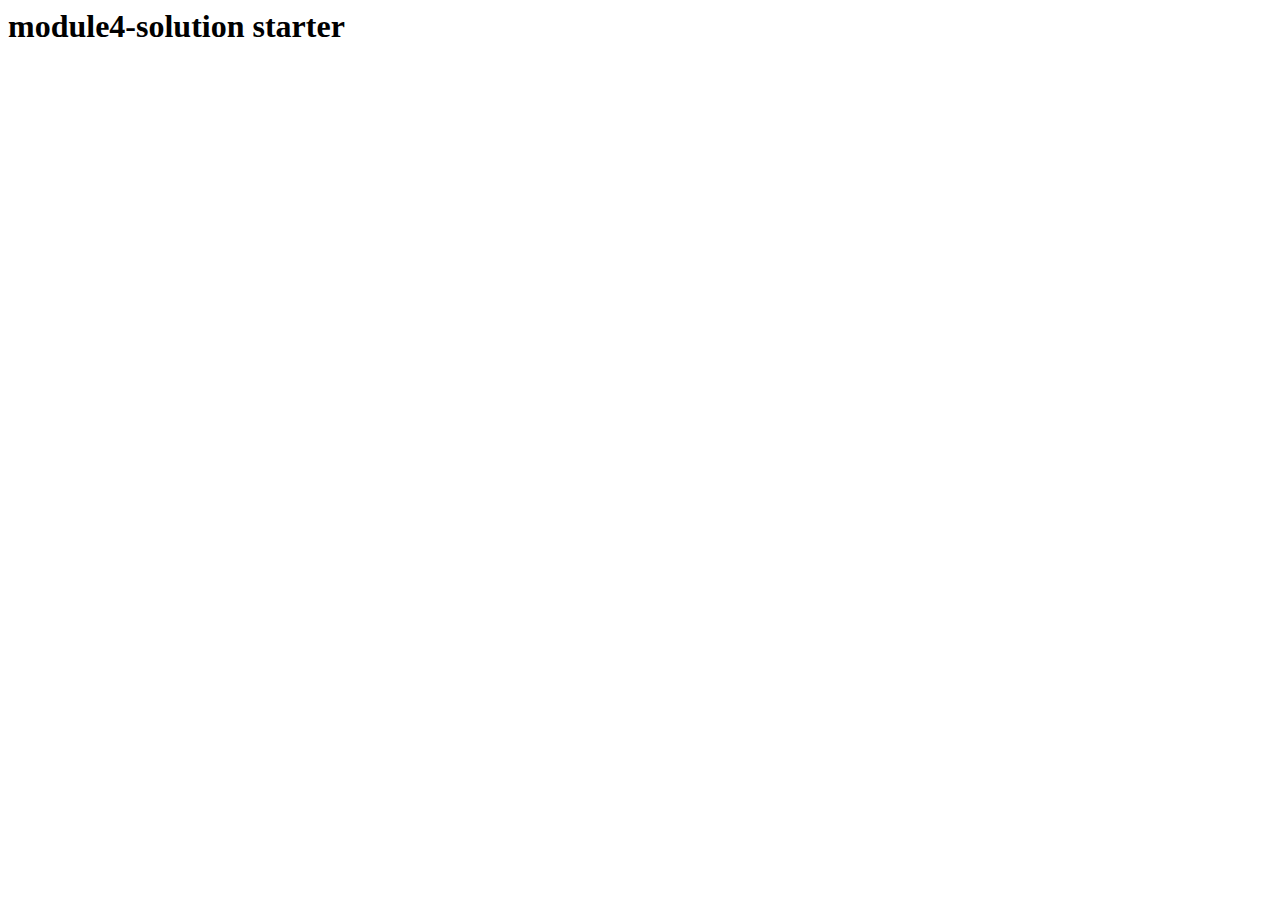
<file: Module-4-solution/index.html>
<! DOCTYPE html>
<html lang="en">
    <head>
        <meta charset="utf-8">
        <meta name="description" content="">
        <title>mod4-solution starter</title>
        <script src="JS/speakgoodbye.js"></script>
        <script src="JS/speakhello.js"></script>
        <script src="JS/script.js"></script>
    </head>
    <body>
        <h1> module4-solution starter</h1>
    </body>
</html>
</file>
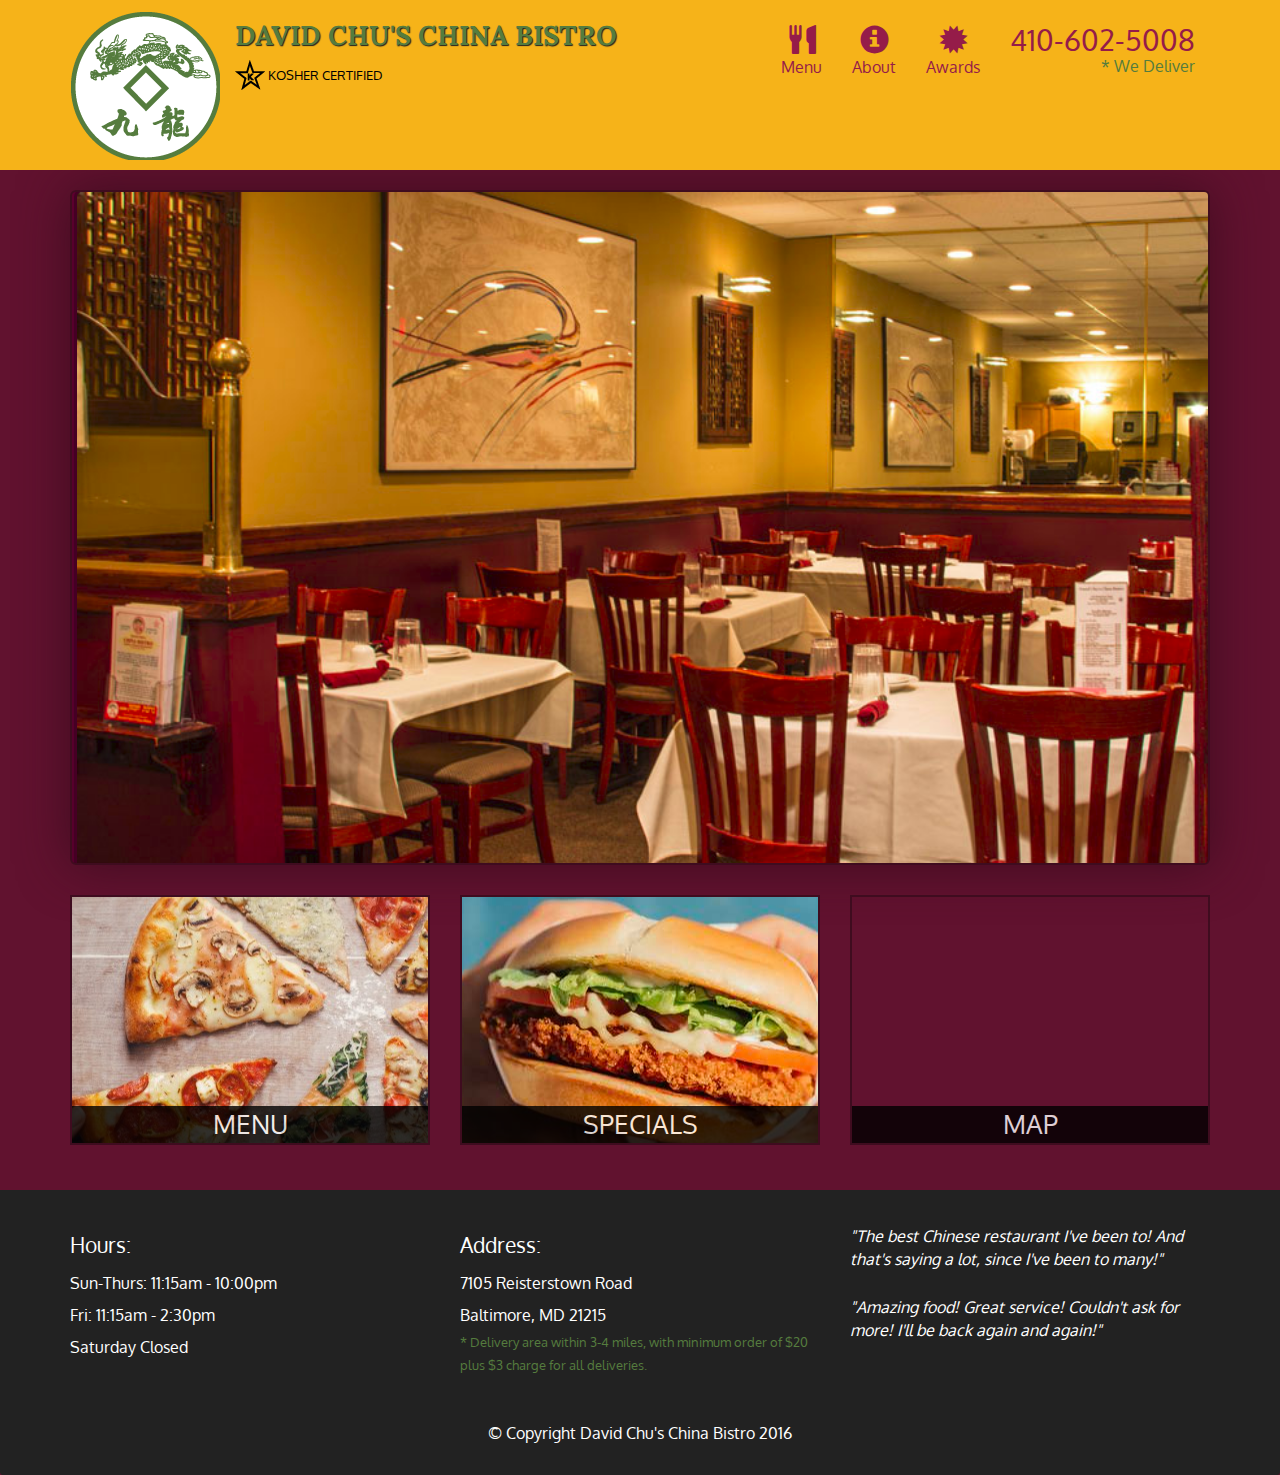
<file: Module5-solutionn/index.html>
<!doctype html>
<html lang="en">
  <head>
    <meta charset="utf-8">
    <meta http-equiv="X-UA-Compatible" content="IE=edge">
    <meta name="viewport" content="width=device-width, initial-scale=1">
    <title>David Chu's China Bistro</title>
    <link rel="stylesheet" href="bootstrap-3.4.1-dist/css/bootstrap.min.css">
    <link rel="stylesheet" href="Css/style.css">
    <link href='https://fonts.googleapis.com/css?family=Oxygen:400,300,700' rel='stylesheet' type='text/css'>
    <link href='https://fonts.googleapis.com/css?family=Lora' rel='stylesheet' type='text/css'>
  </head>
<body>
  <header>
    <nav id="header-nav" class="navbar navbar-default">
      <div class="container">
        <div class="navbar-header">
          <a href="index.html" class="pull-left visible-md visible-lg">
            <div id="logo-img" alt="Logo image"></div>
          </a>

          <div class="navbar-brand">
            <a href="index.html"><h1>David Chu's China Bistro</h1></a>
            <p>
              <img src="images/star-k-logo.png" alt="Kosher certification">
              <span>Kosher Certified</span>
            </p>
          </div>

          <button id="navbarToggle" type="button" class="navbar-toggle collapsed" data-toggle="collapse" data-target="#collapsable-nav" aria-expanded="false">
            <span class="sr-only">Toggle navigation</span>
            <span class="icon-bar"></span>
            <span class="icon-bar"></span>
            <span class="icon-bar"></span>
          </button>
        </div>
        
        <div id="collapsable-nav" class="collapse navbar-collapse">
           <ul id="nav-list" class="nav navbar-nav navbar-right">
            <li id="navHomeButton" class="visible-xs active">
              <a href="index.html">
                <span class="glyphicon glyphicon-home"></span> Home</a>
            </li>
            <li id="navMenuButton">
              <a href="#" onclick="$dc.loadMenuCategories();">
                <span class="glyphicon glyphicon-cutlery"></span><br class="hidden-xs"> Menu</a>
            </li>
            <li>
              <a href="#">
                <span class="glyphicon glyphicon-info-sign"></span><br class="hidden-xs"> About</a>
            </li>
            <li>
              <a href="#">
                <span class="glyphicon glyphicon-certificate"></span><br class="hidden-xs"> Awards</a>
            </li>
            <li id="phone" class="hidden-xs">
              <a href="tel:410-602-5008">
                <span>410-602-5008</span></a><div>* We Deliver</div>
            </li>
          </ul><!-- #nav-list -->
        </div><!-- .collapse .navbar-collapse -->
      </div><!-- .container -->
    </nav><!-- #header-nav -->
  </header>

  <div id="call-btn" class="visible-xs">
    <a class="btn" href="tel:410-602-5008">
    <span class="glyphicon glyphicon-earphone"></span>
    410-602-5008
    </a>
  </div>
  <div id="xs-deliver" class="text-center visible-xs">* We Deliver</div>

  <div id="main-content" class="container"></div>

  <footer class="panel-footer">
    <div class="container">
      <div class="row">
        <section id="hours" class="col-sm-4">
          <span>Hours:</span><br>
          Sun-Thurs: 11:15am - 10:00pm<br>
          Fri: 11:15am - 2:30pm<br>
          Saturday Closed
          <hr class="visible-xs">
        </section>
        <section id="address" class="col-sm-4">
          <span>Address:</span><br>
          7105 Reisterstown Road<br>
          Baltimore, MD 21215
          <p>* Delivery area within 3-4 miles, with minimum order of $20 plus $3 charge for all deliveries.</p>
          <hr class="visible-xs">
        </section>
        <section id="testimonials" class="col-sm-4">
          <p>"The best Chinese restaurant I've been to! And that's saying a lot, since I've been to many!"</p>
          <p>"Amazing food! Great service! Couldn't ask for more! I'll be back again and again!"</p>
        </section>
      </div>
      <div class="text-center">&copy; Copyright David Chu's China Bistro 2016</div>
    </div>
  </footer>

  <!-- jQuery (Bootstrap JS plugins depend on it) -->
  <script src="Css/jqurey.js"></script>
  <script src="bootstrap-3.4.1-dist/js/bootstrap.min.js"></script>
  <script src="JS/ajax-utils.js"></script>
  <script src="JS/scriptt.js"></script>
</body>
</html>
</file>
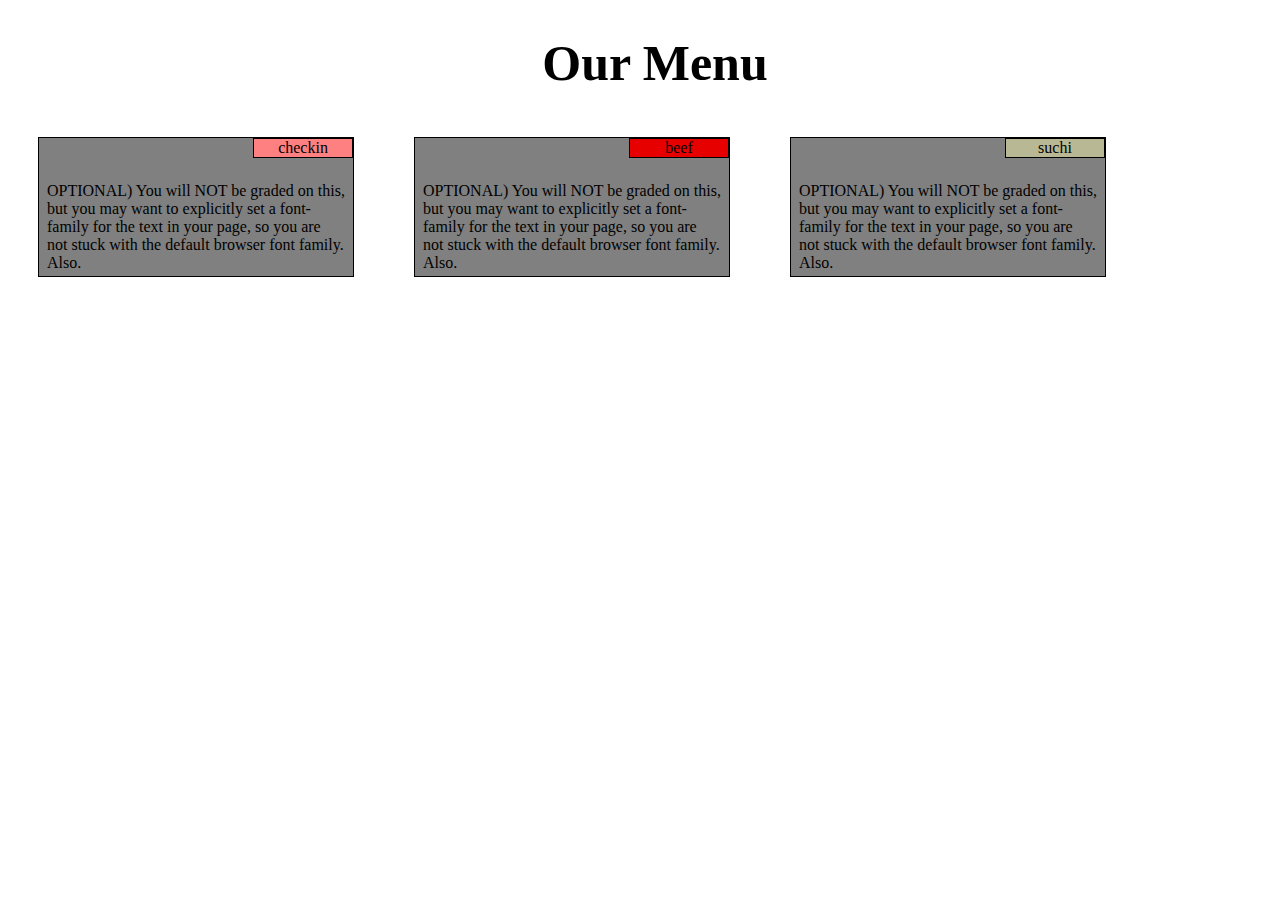
<file: first assigment.html>
<!DOCTYPE html>
<html>
    <head>
        <meta  http-equiv="content-type" charset="utf-8">
        <meta name="description" content="">
      <meta name="viewport" content="width=device-width, initial-scale=1.0">
 <style>
*
{
    box-sizing: border-box;
}
h1
{
    margin-bottom: 15px;
    text-align: center;
    font-size: 50px;
    margin-left: 30px;
}
p
{
   position: relative;
    top:20px;
}
.row > div
{
    position: relative;
    border: 1px solid black;
    background-color: grey;
    margin-right: auto;
    margin-left: auto;
    margin: 30px;
    padding: 8px;
    
}
    .s, .r, .m
{
    position: absolute;
    top: 0;
    right: 0;
    background-color:#ff8080;
    border: 1px solid black;
    text-align: center;
    width: 100px;
    
}
.r
{
    background-color: #e60000;
}
.m
{
    background-color: #b8b894;
}
@media (min-width: 1200px)
{
    .col-lg-1,.col-lg-2,.col-lg-3,.col-lg-4,.col-lg-5,.col-lg-6,.col-lg-7,.col-lg-8,.col-lg-9,.col-lg-10,.col-lg-11,.col-lg-12
    {
        float: left;
    }
    .col-lg-1
    {
        width: 8.33%;
    }
    .col-lg-2
    {
        width: 16.66%;
    }
    .col-lg-3
    {
        width: 25%;
    }
    .col-lg-4
    {
        width: 33%;
    }
    .col-lg-5
    {
        width: 41.66%;
    }
    .col-lg-6
    {
        width: 50%;
    }
    .col-lg-7
    {
        width: 58.33%;
    }
    .col-lg-8
    {
        width: 66.66%;
    }
    .col-lg-9
    {
        width: 74.99%;
    }
    .col-lg-10
    {
        width: 83.33%;
    }
    .col-lg-11
    {
        width: 91.66%;
    }
    .col-lg-12
    {
        width: 100%;
    }
}
@media (min-width: 750px) and (max-width: 1199px)
{
    .col-md-1,.col-md-2,.col-md-3,.col-md-4,.col-md-5,.col-md-6,.col-md-7,.col-md-8,.col-md-9,.col-md-10,.col-md-11,.col-md-12
    {
        float: left;
    }
     .col-md-1
    {
        width: 8.33%;
    }
    .col-md-2
    {
        width: 16.66%;
    }
    .col-md-3
    {
        width: 25%;
    }
    .col-md-4
    {
        width: 33%;
    }
    .col-md-5
    {
        width: 41.66%;
    }
    .col-md-6
    {
        width: 50%;
    }
    .col-md-7
    {
        width: 58.33%;
    }
    .col-md-8
    {
        width: 66.66%;
    }
    .col-md-9
    {
        width: 74.99%;
    }
    .col-md-10
    {
        width: 83.33%;
    }
    .col-md-11
    {
        width: 91.66%;
    }
    .col-md-12
    {
        width: 100%;
    }
}
 </style>
        
    </head>
    <body>
         <h1> Our Menu</h1>         
        <div class="row">
            <div class="col-lg-3 col-md-5"> <div class="s">checkin</div>
                    <p> OPTIONAL) You will NOT be graded on this, but you may want to explicitly set a font-family for the text in your page, so you are not stuck with the default browser font family. Also.</p>  </div>
            <div class="col-lg-3 col-md-5"> <div class="r">beef</div>
                    <p> OPTIONAL) You will NOT be graded on this, but you may want to explicitly set a font-family for the text in your page, so you are not stuck with the default browser font family. Also.</p>  </div>
            <div class="col-lg-3 col-md-11"> <div class="m">suchi</div>
                    <p> OPTIONAL) You will NOT be graded on this, but you may want to explicitly set a font-family for the text in your page, so you are not stuck with the default browser font family. Also.</p>  </div>
        </div>
    </body>
</html>
</file>
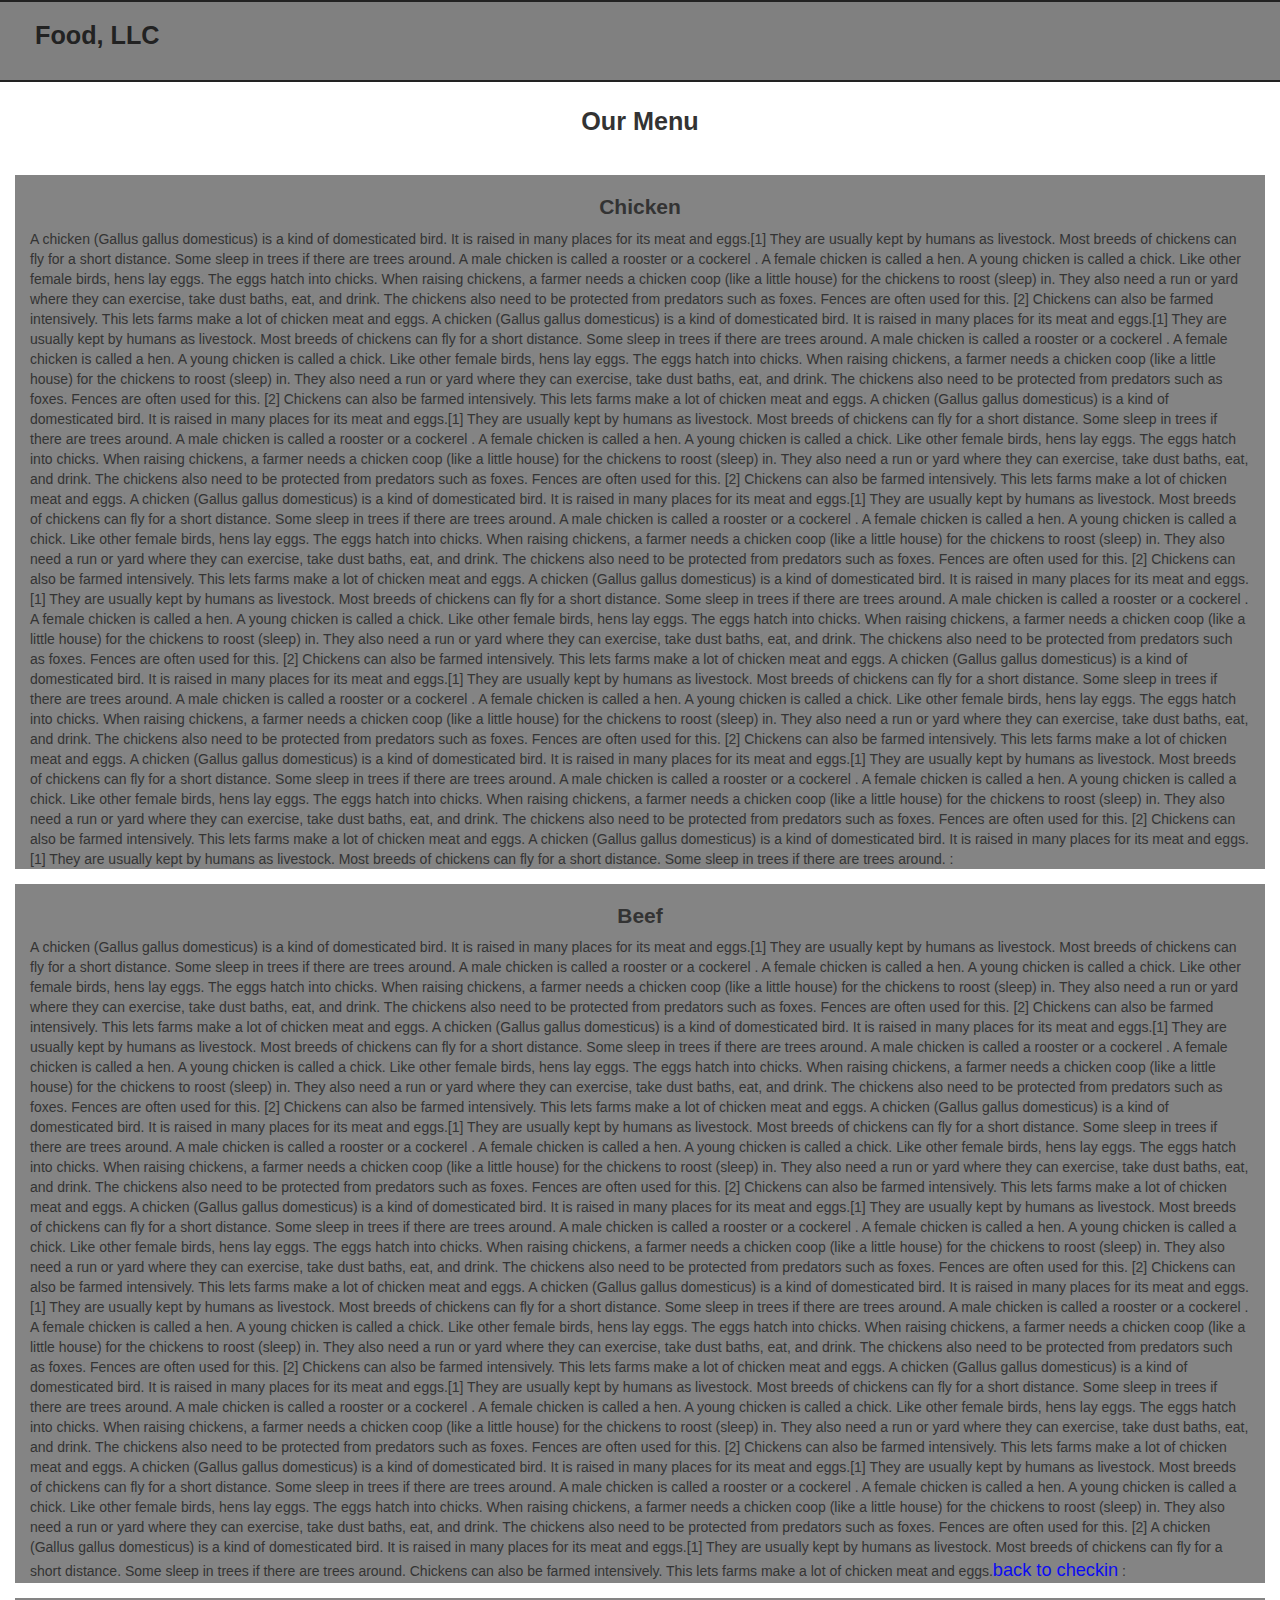
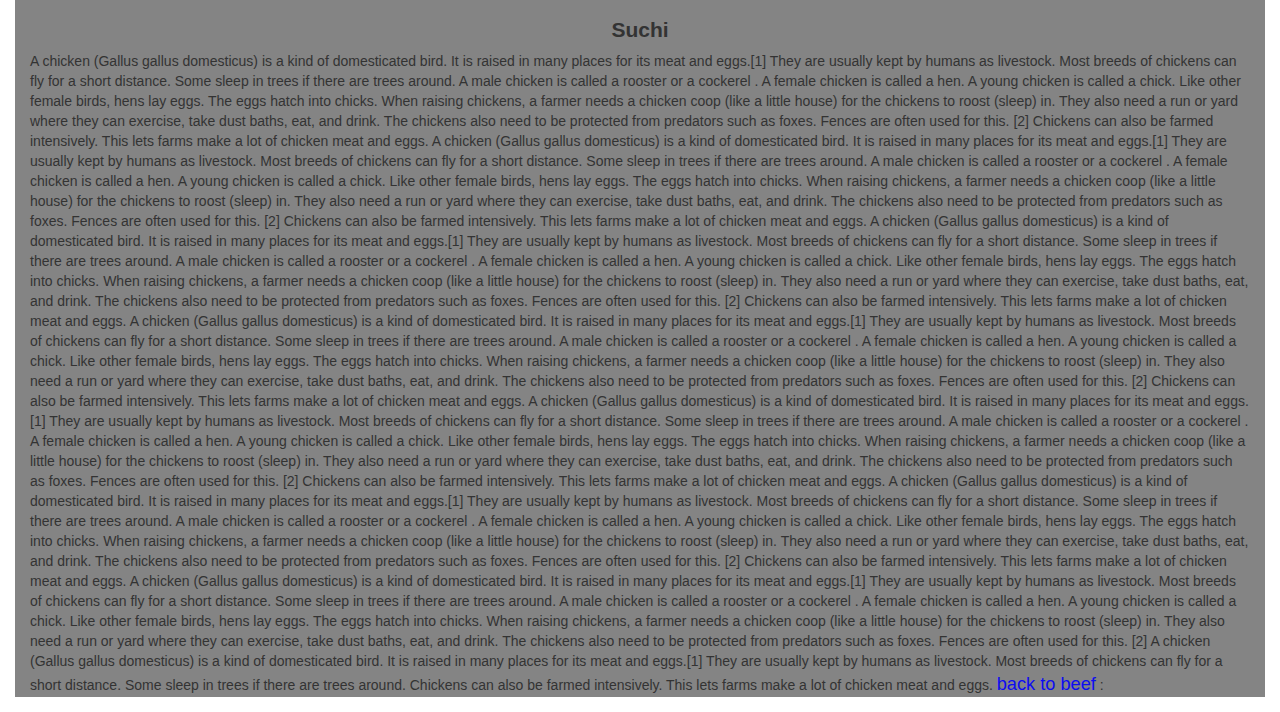
<file: Module3-solution/foodmeun.html>
<! DOCTYPE html>
<html lang="en">
    <head>
         <meta charset="utf-8">
        <meta http-equiv="X-UA-Compatible" content="IE=edge">
        <meta name="description" content="">
        <meta name="viewport" content="width=device-width, initial-scale=1.0">
        <link rel="stylesheet" href="bootstrap-3.4.1-dist/css/bootstrap.min.css">
        <link rel="stylesheet" href="Css/foodmenu.css">
        <script src="Css/jqurey.js"></script>
        <script src="bootstrap-3.4.1-dist/js/bootstrap.min.js"></script>
        <title>Food Menu</title>
    </head>
    <body>
        <header>
            <nav class="navbar navbar-default" id="nav-header">
                <div class="container-fluid">
                    <div class="navbar-header">
                        <a href="foodmeun.html">
                             <h1 id="com-name"> Food, LLC</h1>
                        </a>
                        <button type="button" class="navbar-toggle collapsed" data-toggle="collapse" data-target="#collapsable-nav" aria-expanded="false">
                            <span class="sr-only">toogle navigation</span>
                            <span class="icon-bar"></span>
                            <span class="icon-bar"></span>
                            <span class="icon-bar"></span>
                        </button>
                    </div>
                    <div id="collapsable-nav" class="collapse navbar-collapse">
                        <ul id="nav-list" class="nav navbar-nav navbar-right">
                            <li class="visible-xs">
                                <a href="#checkin">  Chicken </a> 
                            </li>
                            <li class="visible-xs">
                                <a href="#beef"> Beef </a>
                            </li>
                            <li class="visible-xs">
                                <a href="#suchi"> Suchi</a>
                            </li>
                        </ul>
                    </div>
                </div>
            </nav>
        </header>
               <div class="container-fluid">
           <h1 class="text-center" id="our-menu">our menu</h1>
           <div class="col-lg-12" id="checkin">
                <h1 class="text-center" id="check">Chicken</h1>
               A chicken (Gallus gallus domesticus) is a kind of domesticated bird. It is raised in many places for its meat and eggs.[1] They are usually kept by humans as livestock. Most breeds of chickens can fly for a short distance. Some sleep in trees if there are trees around.

A male chicken is called a rooster or a cockerel . A female chicken is called a hen. A young chicken is called a chick. Like other female birds, hens lay eggs. The eggs hatch into chicks.

When raising chickens, a farmer needs a chicken coop (like a little house) for the chickens to roost (sleep) in. They also need a run or yard where they can exercise, take dust baths, eat, and drink. The chickens also need to be protected from predators such as foxes. Fences are often used for this. [2]

Chickens can also be farmed intensively. This lets farms make a lot of chicken meat and eggs.
               A chicken (Gallus gallus domesticus) is a kind of domesticated bird. It is raised in many places for its meat and eggs.[1] They are usually kept by humans as livestock. Most breeds of chickens can fly for a short distance. Some sleep in trees if there are trees around.

A male chicken is called a rooster or a cockerel . A female chicken is called a hen. A young chicken is called a chick. Like other female birds, hens lay eggs. The eggs hatch into chicks.

When raising chickens, a farmer needs a chicken coop (like a little house) for the chickens to roost (sleep) in. They also need a run or yard where they can exercise, take dust baths, eat, and drink. The chickens also need to be protected from predators such as foxes. Fences are often used for this. [2]

Chickens can also be farmed intensively. This lets farms make a lot of chicken meat and eggs.
               A chicken (Gallus gallus domesticus) is a kind of domesticated bird. It is raised in many places for its meat and eggs.[1] They are usually kept by humans as livestock. Most breeds of chickens can fly for a short distance. Some sleep in trees if there are trees around.

A male chicken is called a rooster or a cockerel . A female chicken is called a hen. A young chicken is called a chick. Like other female birds, hens lay eggs. The eggs hatch into chicks.

When raising chickens, a farmer needs a chicken coop (like a little house) for the chickens to roost (sleep) in. They also need a run or yard where they can exercise, take dust baths, eat, and drink. The chickens also need to be protected from predators such as foxes. Fences are often used for this. [2]

Chickens can also be farmed intensively. This lets farms make a lot of chicken meat and eggs.
               A chicken (Gallus gallus domesticus) is a kind of domesticated bird. It is raised in many places for its meat and eggs.[1] They are usually kept by humans as livestock. Most breeds of chickens can fly for a short distance. Some sleep in trees if there are trees around.

A male chicken is called a rooster or a cockerel . A female chicken is called a hen. A young chicken is called a chick. Like other female birds, hens lay eggs. The eggs hatch into chicks.

When raising chickens, a farmer needs a chicken coop (like a little house) for the chickens to roost (sleep) in. They also need a run or yard where they can exercise, take dust baths, eat, and drink. The chickens also need to be protected from predators such as foxes. Fences are often used for this. [2]

Chickens can also be farmed intensively. This lets farms make a lot of chicken meat and eggs.
               A chicken (Gallus gallus domesticus) is a kind of domesticated bird. It is raised in many places for its meat and eggs.[1] They are usually kept by humans as livestock. Most breeds of chickens can fly for a short distance. Some sleep in trees if there are trees around.

A male chicken is called a rooster or a cockerel . A female chicken is called a hen. A young chicken is called a chick. Like other female birds, hens lay eggs. The eggs hatch into chicks.

When raising chickens, a farmer needs a chicken coop (like a little house) for the chickens to roost (sleep) in. They also need a run or yard where they can exercise, take dust baths, eat, and drink. The chickens also need to be protected from predators such as foxes. Fences are often used for this. [2]

Chickens can also be farmed intensively. This lets farms make a lot of chicken meat and eggs.
               A chicken (Gallus gallus domesticus) is a kind of domesticated bird. It is raised in many places for its meat and eggs.[1] They are usually kept by humans as livestock. Most breeds of chickens can fly for a short distance. Some sleep in trees if there are trees around.

A male chicken is called a rooster or a cockerel . A female chicken is called a hen. A young chicken is called a chick. Like other female birds, hens lay eggs. The eggs hatch into chicks.

When raising chickens, a farmer needs a chicken coop (like a little house) for the chickens to roost (sleep) in. They also need a run or yard where they can exercise, take dust baths, eat, and drink. The chickens also need to be protected from predators such as foxes. Fences are often used for this. [2]

Chickens can also be farmed intensively. This lets farms make a lot of chicken meat and eggs.
               A chicken (Gallus gallus domesticus) is a kind of domesticated bird. It is raised in many places for its meat and eggs.[1] They are usually kept by humans as livestock. Most breeds of chickens can fly for a short distance. Some sleep in trees if there are trees around.

A male chicken is called a rooster or a cockerel . A female chicken is called a hen. A young chicken is called a chick. Like other female birds, hens lay eggs. The eggs hatch into chicks.

When raising chickens, a farmer needs a chicken coop (like a little house) for the chickens to roost (sleep) in. They also need a run or yard where they can exercise, take dust baths, eat, and drink. The chickens also need to be protected from predators such as foxes. Fences are often used for this. [2]

Chickens can also be farmed intensively. This lets farms make a lot of chicken meat and eggs.
               A chicken (Gallus gallus domesticus) is a kind of domesticated bird. It is raised in many places for its meat and eggs.[1] They are usually kept by humans as livestock. Most breeds of chickens can fly for a short distance. Some sleep in trees if there are trees around.
          :</div>
        </div>
         <div class="container-fluid">
           <div class="col-lg-12" id="beef">
                <h1 class="text-center" id="bef">Beef</h1>
               A chicken (Gallus gallus domesticus) is a kind of domesticated bird. It is raised in many places for its meat and eggs.[1] They are usually kept by humans as livestock. Most breeds of chickens can fly for a short distance. Some sleep in trees if there are trees around.

A male chicken is called a rooster or a cockerel . A female chicken is called a hen. A young chicken is called a chick. Like other female birds, hens lay eggs. The eggs hatch into chicks.

When raising chickens, a farmer needs a chicken coop (like a little house) for the chickens to roost (sleep) in. They also need a run or yard where they can exercise, take dust baths, eat, and drink. The chickens also need to be protected from predators such as foxes. Fences are often used for this. [2]

Chickens can also be farmed intensively. This lets farms make a lot of chicken meat and eggs.
               A chicken (Gallus gallus domesticus) is a kind of domesticated bird. It is raised in many places for its meat and eggs.[1] They are usually kept by humans as livestock. Most breeds of chickens can fly for a short distance. Some sleep in trees if there are trees around.

A male chicken is called a rooster or a cockerel . A female chicken is called a hen. A young chicken is called a chick. Like other female birds, hens lay eggs. The eggs hatch into chicks.

When raising chickens, a farmer needs a chicken coop (like a little house) for the chickens to roost (sleep) in. They also need a run or yard where they can exercise, take dust baths, eat, and drink. The chickens also need to be protected from predators such as foxes. Fences are often used for this. [2]

Chickens can also be farmed intensively. This lets farms make a lot of chicken meat and eggs.
               A chicken (Gallus gallus domesticus) is a kind of domesticated bird. It is raised in many places for its meat and eggs.[1] They are usually kept by humans as livestock. Most breeds of chickens can fly for a short distance. Some sleep in trees if there are trees around.

A male chicken is called a rooster or a cockerel . A female chicken is called a hen. A young chicken is called a chick. Like other female birds, hens lay eggs. The eggs hatch into chicks.

When raising chickens, a farmer needs a chicken coop (like a little house) for the chickens to roost (sleep) in. They also need a run or yard where they can exercise, take dust baths, eat, and drink. The chickens also need to be protected from predators such as foxes. Fences are often used for this. [2]

Chickens can also be farmed intensively. This lets farms make a lot of chicken meat and eggs.
               A chicken (Gallus gallus domesticus) is a kind of domesticated bird. It is raised in many places for its meat and eggs.[1] They are usually kept by humans as livestock. Most breeds of chickens can fly for a short distance. Some sleep in trees if there are trees around.

A male chicken is called a rooster or a cockerel . A female chicken is called a hen. A young chicken is called a chick. Like other female birds, hens lay eggs. The eggs hatch into chicks.

When raising chickens, a farmer needs a chicken coop (like a little house) for the chickens to roost (sleep) in. They also need a run or yard where they can exercise, take dust baths, eat, and drink. The chickens also need to be protected from predators such as foxes. Fences are often used for this. [2]

Chickens can also be farmed intensively. This lets farms make a lot of chicken meat and eggs.
               A chicken (Gallus gallus domesticus) is a kind of domesticated bird. It is raised in many places for its meat and eggs.[1] They are usually kept by humans as livestock. Most breeds of chickens can fly for a short distance. Some sleep in trees if there are trees around.

A male chicken is called a rooster or a cockerel . A female chicken is called a hen. A young chicken is called a chick. Like other female birds, hens lay eggs. The eggs hatch into chicks.

When raising chickens, a farmer needs a chicken coop (like a little house) for the chickens to roost (sleep) in. They also need a run or yard where they can exercise, take dust baths, eat, and drink. The chickens also need to be protected from predators such as foxes. Fences are often used for this. [2]

Chickens can also be farmed intensively. This lets farms make a lot of chicken meat and eggs.
               A chicken (Gallus gallus domesticus) is a kind of domesticated bird. It is raised in many places for its meat and eggs.[1] They are usually kept by humans as livestock. Most breeds of chickens can fly for a short distance. Some sleep in trees if there are trees around.

A male chicken is called a rooster or a cockerel . A female chicken is called a hen. A young chicken is called a chick. Like other female birds, hens lay eggs. The eggs hatch into chicks.

When raising chickens, a farmer needs a chicken coop (like a little house) for the chickens to roost (sleep) in. They also need a run or yard where they can exercise, take dust baths, eat, and drink. The chickens also need to be protected from predators such as foxes. Fences are often used for this. [2]

Chickens can also be farmed intensively. This lets farms make a lot of chicken meat and eggs.
               A chicken (Gallus gallus domesticus) is a kind of domesticated bird. It is raised in many places for its meat and eggs.[1] They are usually kept by humans as livestock. Most breeds of chickens can fly for a short distance. Some sleep in trees if there are trees around.

A male chicken is called a rooster or a cockerel . A female chicken is called a hen. A young chicken is called a chick. Like other female birds, hens lay eggs. The eggs hatch into chicks.

When raising chickens, a farmer needs a chicken coop (like a little house) for the chickens to roost (sleep) in. They also need a run or yard where they can exercise, take dust baths, eat, and drink. The chickens also need to be protected from predators such as foxes. Fences are often used for this. [2]
               A chicken (Gallus gallus domesticus) is a kind of domesticated bird. It is raised in many places for its meat and eggs.[1] They are usually kept by humans as livestock. Most breeds of chickens can fly for a short distance. Some sleep in trees if there are trees around.

Chickens can also be farmed intensively. This lets farms make a lot of chicken meat and eggs.<a href="#checkin" id="bl">back to checkin</a>
           :</div>
        </div>
         <div class="container-fluid">
           <div class="col-lg-12" id="suchi">
                <h1 class="text-center" id="such">Suchi</h1>
               A chicken (Gallus gallus domesticus) is a kind of domesticated bird. It is raised in many places for its meat and eggs.[1] They are usually kept by humans as livestock. Most breeds of chickens can fly for a short distance. Some sleep in trees if there are trees around.

A male chicken is called a rooster or a cockerel . A female chicken is called a hen. A young chicken is called a chick. Like other female birds, hens lay eggs. The eggs hatch into chicks.

When raising chickens, a farmer needs a chicken coop (like a little house) for the chickens to roost (sleep) in. They also need a run or yard where they can exercise, take dust baths, eat, and drink. The chickens also need to be protected from predators such as foxes. Fences are often used for this. [2]

Chickens can also be farmed intensively. This lets farms make a lot of chicken meat and eggs.
               A chicken (Gallus gallus domesticus) is a kind of domesticated bird. It is raised in many places for its meat and eggs.[1] They are usually kept by humans as livestock. Most breeds of chickens can fly for a short distance. Some sleep in trees if there are trees around.

A male chicken is called a rooster or a cockerel . A female chicken is called a hen. A young chicken is called a chick. Like other female birds, hens lay eggs. The eggs hatch into chicks.

When raising chickens, a farmer needs a chicken coop (like a little house) for the chickens to roost (sleep) in. They also need a run or yard where they can exercise, take dust baths, eat, and drink. The chickens also need to be protected from predators such as foxes. Fences are often used for this. [2]

Chickens can also be farmed intensively. This lets farms make a lot of chicken meat and eggs.
               A chicken (Gallus gallus domesticus) is a kind of domesticated bird. It is raised in many places for its meat and eggs.[1] They are usually kept by humans as livestock. Most breeds of chickens can fly for a short distance. Some sleep in trees if there are trees around.

A male chicken is called a rooster or a cockerel . A female chicken is called a hen. A young chicken is called a chick. Like other female birds, hens lay eggs. The eggs hatch into chicks.

When raising chickens, a farmer needs a chicken coop (like a little house) for the chickens to roost (sleep) in. They also need a run or yard where they can exercise, take dust baths, eat, and drink. The chickens also need to be protected from predators such as foxes. Fences are often used for this. [2]

Chickens can also be farmed intensively. This lets farms make a lot of chicken meat and eggs.
               A chicken (Gallus gallus domesticus) is a kind of domesticated bird. It is raised in many places for its meat and eggs.[1] They are usually kept by humans as livestock. Most breeds of chickens can fly for a short distance. Some sleep in trees if there are trees around.

A male chicken is called a rooster or a cockerel . A female chicken is called a hen. A young chicken is called a chick. Like other female birds, hens lay eggs. The eggs hatch into chicks.

When raising chickens, a farmer needs a chicken coop (like a little house) for the chickens to roost (sleep) in. They also need a run or yard where they can exercise, take dust baths, eat, and drink. The chickens also need to be protected from predators such as foxes. Fences are often used for this. [2]

Chickens can also be farmed intensively. This lets farms make a lot of chicken meat and eggs.
               A chicken (Gallus gallus domesticus) is a kind of domesticated bird. It is raised in many places for its meat and eggs.[1] They are usually kept by humans as livestock. Most breeds of chickens can fly for a short distance. Some sleep in trees if there are trees around.

A male chicken is called a rooster or a cockerel . A female chicken is called a hen. A young chicken is called a chick. Like other female birds, hens lay eggs. The eggs hatch into chicks.

When raising chickens, a farmer needs a chicken coop (like a little house) for the chickens to roost (sleep) in. They also need a run or yard where they can exercise, take dust baths, eat, and drink. The chickens also need to be protected from predators such as foxes. Fences are often used for this. [2]

Chickens can also be farmed intensively. This lets farms make a lot of chicken meat and eggs.
               A chicken (Gallus gallus domesticus) is a kind of domesticated bird. It is raised in many places for its meat and eggs.[1] They are usually kept by humans as livestock. Most breeds of chickens can fly for a short distance. Some sleep in trees if there are trees around.

A male chicken is called a rooster or a cockerel . A female chicken is called a hen. A young chicken is called a chick. Like other female birds, hens lay eggs. The eggs hatch into chicks.

When raising chickens, a farmer needs a chicken coop (like a little house) for the chickens to roost (sleep) in. They also need a run or yard where they can exercise, take dust baths, eat, and drink. The chickens also need to be protected from predators such as foxes. Fences are often used for this. [2]

Chickens can also be farmed intensively. This lets farms make a lot of chicken meat and eggs.
               A chicken (Gallus gallus domesticus) is a kind of domesticated bird. It is raised in many places for its meat and eggs.[1] They are usually kept by humans as livestock. Most breeds of chickens can fly for a short distance. Some sleep in trees if there are trees around.

A male chicken is called a rooster or a cockerel . A female chicken is called a hen. A young chicken is called a chick. Like other female birds, hens lay eggs. The eggs hatch into chicks.

When raising chickens, a farmer needs a chicken coop (like a little house) for the chickens to roost (sleep) in. They also need a run or yard where they can exercise, take dust baths, eat, and drink. The chickens also need to be protected from predators such as foxes. Fences are often used for this. [2]
               A chicken (Gallus gallus domesticus) is a kind of domesticated bird. It is raised in many places for its meat and eggs.[1] They are usually kept by humans as livestock. Most breeds of chickens can fly for a short distance. Some sleep in trees if there are trees around.

Chickens can also be farmed intensively. This lets farms make a lot of chicken meat and eggs. <a href="#beef" id="b"> back to beef</a>
               
              :</div>
        </div>
    </body>
</html>
</file>
<file: Module5-solutionn/Css/style.css>
body {
  font-size: 16px;
  color: #fff;
  background-color: #61122f;
  font-family: 'Oxygen', sans-serif;
}

/** HEADER **/
#header-nav {
  background-color: #f6b319;
  border-radius: 0;
  border: 0;
}

#logo-img {
  background: url('../images/19822_1.png') no-repeat;
  width: 150px;
  height: 150px;
  margin: 10px 15px 10px 0;
}

.navbar-brand {
  padding-top: 25px;
}
.navbar-brand h1 { /* Restaurant name */
  font-family: 'Lora', serif;
  color: #557c3e;
  font-size: 1.5em;
  text-transform: uppercase;
  font-weight: bold;
  text-shadow: 1px 1px 1px #222;
  margin-top: 0;
  margin-bottom: 0;
  line-height: .75;
}
.navbar-brand a:hover, .navbar-brand a:focus {
  text-decoration: none;
}
.navbar-brand p { /* Kosher cert */
  color: #000;
  text-transform: uppercase;
  font-size: .7em;
  margin-top: 15px;
}
.navbar-brand p span { /* Star-K */
  vertical-align: middle;
}

#nav-list {
  margin-top: 10px;
}
#nav-list a {
  color: #951C49;
  text-align: center;
}
#nav-list a:hover {
  background: #E7E7E7;
}
#nav-list a span {
  font-size: 1.8em;
}

#phone {
  margin-top: 5px;
}
#phone a { /* Phone number */
  text-align: right;
  padding-bottom: 0;
}
#phone div { /* We Deliver */
  color: #557c3e;
  text-align: right;
  padding-right: 15px;
}

.navbar-header button.navbar-toggle, .navbar-header .icon-bar {
  border: 1px solid #61122f;
}
.navbar-header button.navbar-toggle {
  clear: both;
  margin-top: -30px;
}
/* END HEADER */

/* FOOTER */
.panel-footer {
  margin-top: 30px;
  padding-top: 35px;
  padding-bottom: 30px;
  background-color: #222;
  border-top: 0;
}
.panel-footer div.row {
  margin-bottom: 35px;
}
#hours, #address {
  line-height: 2;
}
#hours > span, #address > span {
  font-size: 1.3em;
}
#address p {
  color: #557c3e;
  font-size: .8em;
  line-height: 1.8;
}
#testimonials {
  font-style: italic;
}
#testimonials p:nth-child(2) {
  margin-top: 25px;
}
/* END FOOTER */



/* HOME PAGE */
.container .jumbotron {
  box-shadow: 0 0 50px #3F0C1F;
  border: 2px solid #3F0C1F;
}

#menu-tile, #specials-tile, #map-tile {
  height: 250px;
  width: 100%;
  margin-bottom: 15px;
  position: relative;
  border: 2px solid #3F0C1F;
  overflow: hidden;
}
#menu-tile:hover, #specials-tile:hover, #map-tile:hover {
  box-shadow: 0 1px 5px 1px #cccccc;
}
#menu-tile {
  background: url('../images/AN138-Pizza-732x549-Thumb.jpg') no-repeat;
  background-position: center;
}
#specials-tile {
  background: url('../images/tmg-article_default_mobile.jpg') no-repeat;
  background-position: center;
}
#menu-tile span, #specials-tile span, #map-tile span {
  position: absolute;
  bottom: 0;
  right: 0;
  width: 100%;
  text-align: center;
  font-size: 1.6em;
  text-transform: uppercase;
  background-color: #000;
  color: #fff;
  opacity: .8;
}
/* END HOME PAGE */

/* MENU CATEGORIES PAGE */
.category-tile { 
  position: relative;
  border: 2px solid #3F0C1F;
  overflow: hidden;
  width: 200px;
  height: 200px;
  margin: 0 auto 15px;
}
.category-tile span {
  position: absolute;
  bottom: 0;
  right: 0;
  width: 100%;
  text-align: center;
  font-size: 1.2em;
  text-transform: uppercase;
  background-color: #000;
  color: #fff;
  opacity: .8;
}
.category-tile:hover {
  box-shadow: 0 1px 5px 1px #cccccc;
}

#menu-categories-title + div {
  margin-bottom: 50px;
}
/* END MENU CATEGORIES PAGE */

/* SINGLE CATEGORY PAGE */
.menu-item-tile {
  margin-bottom: 25px;
}
.menu-item-tile hr {
  width: 80%;
}
.menu-item-tile .menu-item-price {
  font-size: 1.1em;
  text-align: right;
  margin-top: -15px;
  margin-right: -15px;
}
.menu-item-tile .menu-item-price span {
  font-size: .6em;
}
.menu-item-photo {
  position: relative;
  border: 2px solid #3F0C1F; 
  overflow: hidden;
  padding: 0;
  margin-right: -15px;
  margin-left: auto;
  margin-bottom: 20px;
  max-width: 250px;
}
.menu-item-photo div {
  position: absolute;
  bottom: 0;
  right: 0;
  width: 80px;
  background-color: #557c3e;
  text-align: center;
}
.menu-item-description {
  padding-right: 30px;
}
h3.menu-item-title {
  margin: 0 0 10px;
}
.menu-item-details {
  font-size: .9em;
  font-style: italic;
}
/* END SINGLE CATEGORY PAGE */


/********** Large devices only **********/
@media (min-width: 1200px) {
  .container .jumbotron {
    background: url('../images/dccb-2.png') no-repeat;
    height: 675px;
  }
}

/********** Medium devices only **********/
@media (min-width: 992px) and (max-width: 1199px) {
  /* Header */
  #logo-img {
    background: url('../images/19822_1.png') no-repeat;
    width: 100px;
    height: 100px;
    margin: 5px 5px 5px 0;
  }
  /* End Header */

  /* Home Page */
  .container .jumbotron {
    background: url('../images/dccb-2.png') no-repeat;
    height: 558px;
  }
  /* End Home Page */
}

/********** Small devices only **********/
@media (min-width: 768px) and (max-width: 991px) {
  /* Home Page */
  .container .jumbotron {
    background: url('../images/dccb-2.png') no-repeat;
    height: 432px;
  }
  /* End Home Page */
}

/********** Extra small devices only **********/
@media (max-width: 767px) {
  /* Header */
  .navbar-brand {
    padding-top: 10px;
    height: 80px;
  }
  .navbar-brand h1 { /* Restaurant name */
    padding-top: 10px;
    font-size: 5vw; /* 1vw = 1% of viewport width */
  }
  .navbar-brand p { /* Kosher cert */
    font-size: .6em;
    margin-top: 12px;
  }
  .navbar-brand p img { /* Star-K */
    height: 20px;
  }

  #collapsable-nav a { /* Collapsed nav menu text */
    font-size: 1.2em;
  }
  #collapsable-nav a span { /* Collapsed nav menu glyph */
    font-size: 1em;
    margin-right: 5px;
  }

  #call-btn > a {
    font-size: 1.5em;
    display: block;
    margin: 0 20px;
    padding: 10px;
    border: 2px solid #fff;
    background-color: #f6b319;
    color: #951c49;
  }
  #xs-deliver {
    margin-top: 5px;
    font-size: .7em;
    letter-spacing: .1em;
    text-transform: uppercase;
  }
  /* End Header */

  /* Footer */
  .panel-footer section {
    margin-bottom: 30px;
    text-align: center;
  }
  .panel-footer section:nth-child(3) {
    margin-bottom: 0; /* margin already exists on the whole row */
  }
  .panel-footer section hr {
    width: 50%;
  }
  /* End Footer */

  /* Home Page */
  .container .jumbotron {
    margin-top: 30px;
    padding: 0;
  }
  #menu-tile, #specials-tile {
    width: 360px;
    margin: 0 auto 15px;
  }

  .menu-item-photo {
    margin-right: auto;
  }
  .menu-item-tile .menu-item-price {
    text-align: center;
  }
  .menu-item-description {
    text-align: center;;
  }
}


/********** Super extra small devices Only :-) (e.g., iPhone 4) **********/
@media (max-width: 479px) {
  /* Header */
  .navbar-brand h1 { /* Restaurant name */
    padding-top: 5px;
    font-size: 6vw;
  }
  /* End Header */
  
  /* Home page */
  #menu-tile, #specials-tile {
    width: 280px;
    margin: 0 auto 15px;
  }

  .col-xxs-12 {
    position: relative;
    min-height: 1px;
    padding-right: 15px;
    padding-left: 15px;
    float: left;
    width: 100%;
  }
}
</file>
<file: Module3-solution/Css/foodmenu.css>
#nav-header
{
    border-top: 2px solid #222;
    border-bottom: 2px solid #222;
    border-left: 0;
    border-right: 0;
    border-radius: 0;
    background-color: gray;
}
.navbar-header #com-name
{
    color: #222;
    font-weight: bold;
    margin-left: 20px;
    margin-bottom: 30px;
    font-size: 1.8em;
    text-transform: capitalize;
}
.navbar-header a:hover
{
    text-decoration: none;
}
#checkin, #beef, #suchi
{
    background-color:rgb(132,132,132);
    margin-bottom: 15px;
}
.container-fluid #our-menu
{
    font-size: 1.8em;
    text-transform: capitalize;
    font-weight: bold;
    margin-bottom: 40px;
    margin-top: 6px;
}
 #checkin #check, #beef #bef, #suchi #such
{
    font-size: 1.5em;
    font-weight: bold;
}
.navbar-header button.navbar-toggle, .navbar-header .icon-bar
{
    border: 2px solid #000;
}
.navbar-header button.navbar-toggle
{
    clear: both;
    margin-top: -60px;
}
#bl, #b
{
    color: blue;
    text-decoration: none;
    font-size: 1.3em;
    opacity: .9;
}
@media (max-width:767px)
{
    #nav-list a
    {
        display: block;
        background-color: white;
        color: #000;
        font-size: 1.5em;
        text-align: center;
        width: 100%;
        border: 1.5px solid black;
    }
    .col-lg-12
    {
        margin:40px;
    }
    .navbar-header #com-name
    {
        margin-left: 50px;
    }
    #checkin #check, #beef #bef, #suchi #such
    {
        padding-top: 8px;
    }
    
    
}
</file>
